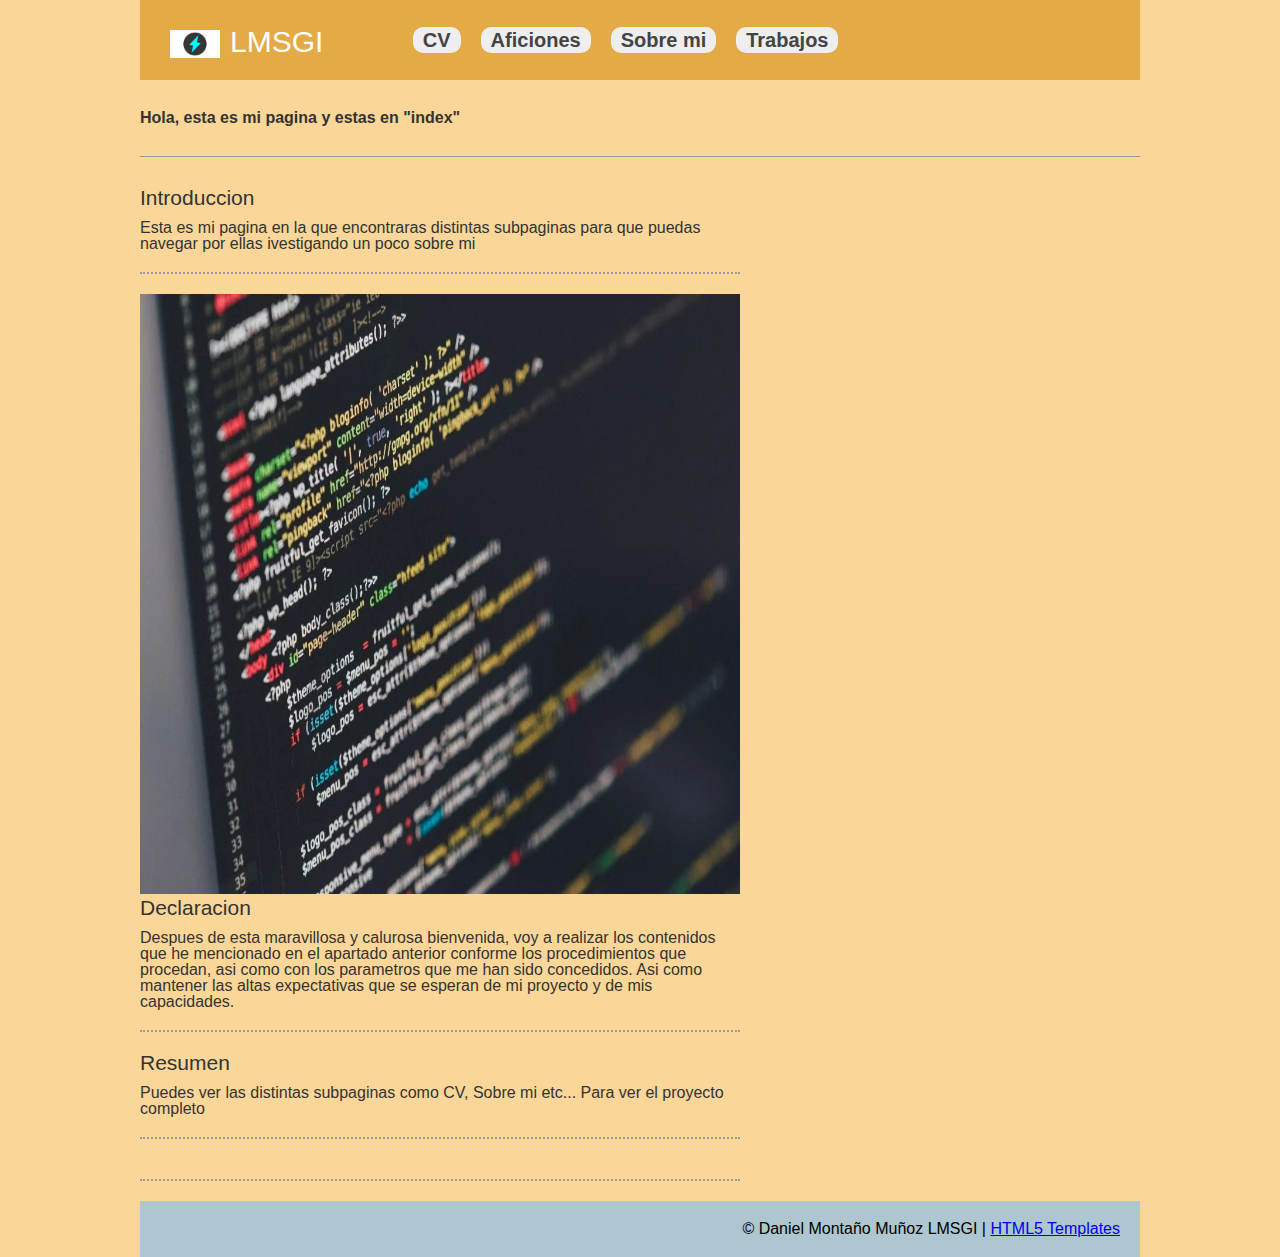
<file: index.html>
<!doctype html>
<html lang="en" class="no-js">
<head>
    <meta charset="utf-8">
    <meta http-equiv="x-ua-compatible" content="ie=edge">
    <meta name="viewport" content="width=device-width, initial-scale=1.0">
    <link rel="canonical" href="https://html5-templates.com/" />
    <title>Responsive HTML5 Page Layout Template</title>
    <meta name="description" content="Simple HTML5 Page layout template with header, footer, sidebar etc.">
    <link rel="stylesheet" href="Estilos/style.css">
    <script src="Scripts/script.js"></script>
</head>

<body>
	<header>
		<div id="logo"><img src="Imagenes/b.jpg">LMSGI</div>
		<nav>  
			<ul>
				<li><a href="HTML/CV.html">CV</a>
				<li><a href="HTML/Aficiones.html">Aficiones</a>
				<li><a href="HTML/Sobremi.html">Sobre mi</a>
				<li><a href="HTML/Trabajos.html">Trabajos</a>
			</ul>
		</nav>
	</header>
	<section>
		<strong>Hola, esta es mi pagina y estas en "index"</strong>
	</section>
	<section id="pageContent">
		<main role="main">
			<article>
				<h2>Introduccion</h2>
				<p>Esta es mi pagina en la que encontraras distintas subpaginas para que puedas navegar por ellas ivestigando un poco sobre mi</p>
			</article>
			<article>
				<img src="../Imagenes/lenguajes.webp" width="600" height="600"></img>
			<article>
				<h2>Declaracion</h2>
				<p>Despues de esta maravillosa y calurosa bienvenida, voy a realizar los contenidos que he mencionado en el apartado anterior conforme los procedimientos que procedan, asi como con los parametros que me han sido concedidos. Asi como mantener las altas expectativas que se esperan de mi proyecto y de mis capacidades.</p>
			</article>
			<article>
				<h2>Resumen</h2>
				<p>Puedes ver las distintas subpaginas como CV, Sobre mi etc... Para ver el proyecto completo</p>
			</article>
		</main>
	</section>
	<footer>
		<p>&copy; Daniel Montaño Muñoz LMSGI | <a href="https://html5-templates.com/" target="_blank" rel="nofollow">HTML5 Templates</a></p>
	</footer>


</body>

</html>
</file>
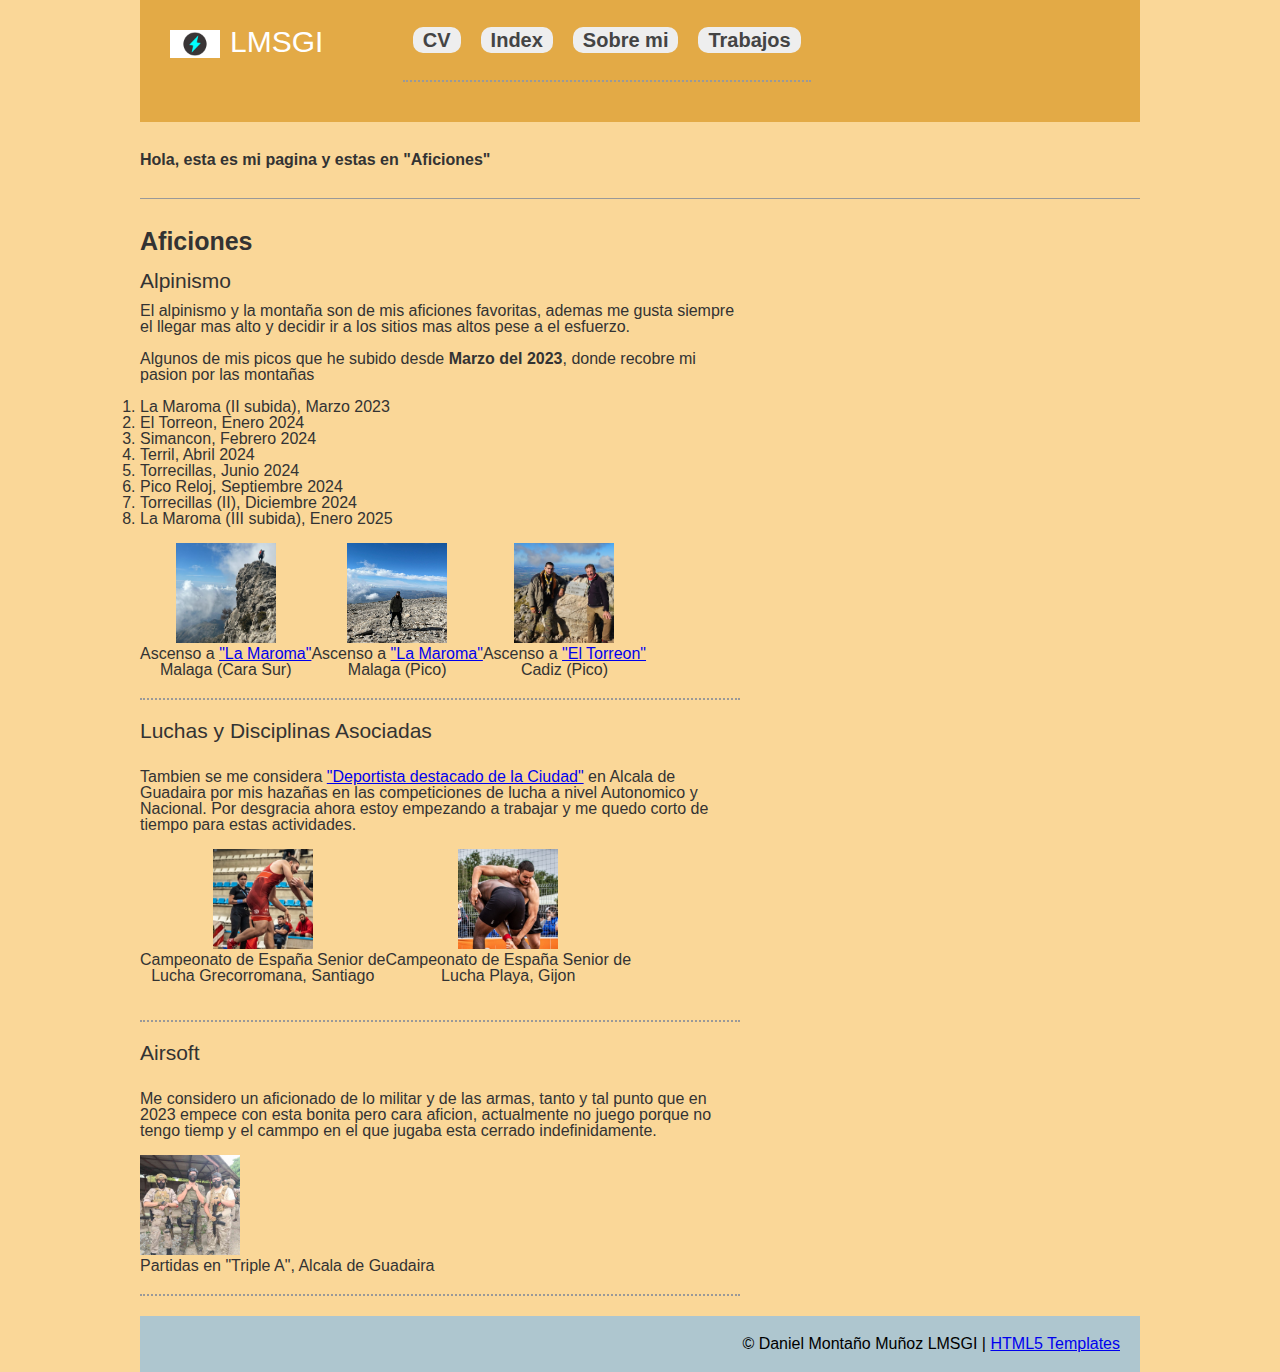
<file: HTML/Aficiones.html>
<!doctype html>
<html lang="en" class="no-js">
<head>
  <meta charset="utf-8">
  <meta http-equiv="x-ua-compatible" content="ie=edge">
  <meta name="viewport" content="width=device-width, initial-scale=1.0">
  <link rel="canonical" href="https://html5-templates.com/" />
  <title>Responsive HTML5 Page Layout Template</title>
  <meta name="description" content="Simple HTML5 Page layout template with header, footer, sidebar etc.">
  <link rel="stylesheet" href="../Estilos/style.css">
  <script src="../Scripts/script.js"></script>
</head>

<body>
<header>
  <div id="logo"><img src="../Imagenes/b.jpg">LMSGI</div>
  <nav>
    <article>
      <ul>
        <li><a href="../HTML/CV.html">CV</a>
        <li><a href="../index.html">Index</a>
        <li><a href="../HTML/Sobremi.html">Sobre mi</a>
        <li><a href="../HTML/Trabajos.html">Trabajos</a>
      </ul>
    </article>
  </nav>
</header>
<section>
  <strong>Hola, esta es mi pagina y estas en "Aficiones"</strong>
</section>
<section id="pageContent">
  <main role="main">
    <h1>Aficiones</h1>
    <br>
    <article>
      <h2>Alpinismo</h2>
      <p>El alpinismo y la montaña son de mis aficiones favoritas, ademas me gusta siempre el llegar mas alto y decidir ir a los sitios mas altos pese a el esfuerzo.</p><br>
      <p>Algunos de mis picos que he subido desde <b>Marzo del 2023</b>, donde recobre mi pasion por las montañas</p><br>
      <ol>
        <li>La Maroma (II subida), Marzo 2023</li>
        <li>El Torreon, Enero 2024</li>
        <li>Simancon, Febrero 2024</li>
        <li>Terril, Abril 2024</li>
        <li>Torrecillas, Junio 2024</li>
        <li>Pico Reloj, Septiembre 2024</li>
        <li>Torrecillas (II), Diciembre 2024</li>
        <li>La Maroma (III subida), Enero 2025</li>
        <br>
      </ol>
      <table>
        <tr align="center">
          <td>
            <img src="../Imagenes/monA.jpg" width="100" height="100" align="center">
            <p> Ascenso a <a href="https://es.wikipedia.org/wiki/La_Maroma">"La Maroma"</a> <br> Malaga (Cara Sur)</p>
          </td>
          <td>
            <img src="../Imagenes/monB.jpg" width="100" height="100" align="center">
            <p> Ascenso a <a href="https://es.wikipedia.org/wiki/La_Maroma">"La Maroma"</a> <br> Malaga (Pico)</p>
          </td>
          <td>
            <img src="../Imagenes/monC.jpg" width="100" height="100" align="center">
            <p> Ascenso a <a href="https://es.wikipedia.org/wiki/El_Torre%C3%B3n_(pico)">"El Torreon"</a> <br> Cadiz (Pico)</p>
          </td>
        </tr>
      </table>
    </article>
    <article>
    <h2>Luchas y Disciplinas Asociadas</h2>
    <br>
    <p>Tambien se me considera <a href="https://www.alcaladeguadaira.es/noticias/8489/el-ayuntamiento-beca-a-86-deportistas-alcalarenos-de-distintas-modalidades-con-60000-euros-como-apoyo-a-sus-carreras-deportivas"> "Deportista destacado de la Ciudad"</a> en Alcala de Guadaira por mis hazañas en las competiciones de lucha a nivel Autonomico y Nacional. Por desgracia ahora estoy empezando a trabajar y me quedo corto de tiempo para estas actividades.</p><br>
    <p></p>
    <table>
      <tr align="center">
        <td>
          <img src="../Imagenes/monD.jpg" width="100" height="100" align="center">
          <p> Campeonato de España Senior de <br> Lucha Grecorromana, Santiago</p>
        </td>
        <td>
          <img src="../Imagenes/monE.jpg" width="100" height="100" align="center">
          <p> Campeonato de España Senior de <br> Lucha Playa, Gijon</p>
        </td>
      </tr>
    </table>
    <br>
    </article>
    <article>
      <h2>Airsoft</h2>
      <br>
      <p>Me considero un aficionado de lo militar y de las armas, tanto y tal punto que en 2023 empece con esta bonita pero cara aficion, actualmente no juego porque no tengo tiemp y el cammpo en el que jugaba esta cerrado indefinidamente.</p><br>
      <img src="../Imagenes/monF.jpg" width="100" height="100">
      <p> Partidas en "Triple A", Alcala de Guadaira</p>
    </article>
  </main>
</section>
<footer>
  <p>&copy; Daniel Montaño Muñoz LMSGI | <a href="https://html5-templates.com/" target="_blank" rel="nofollow">HTML5 Templates</a></p>
</footer>


</body>

</html>
</file>
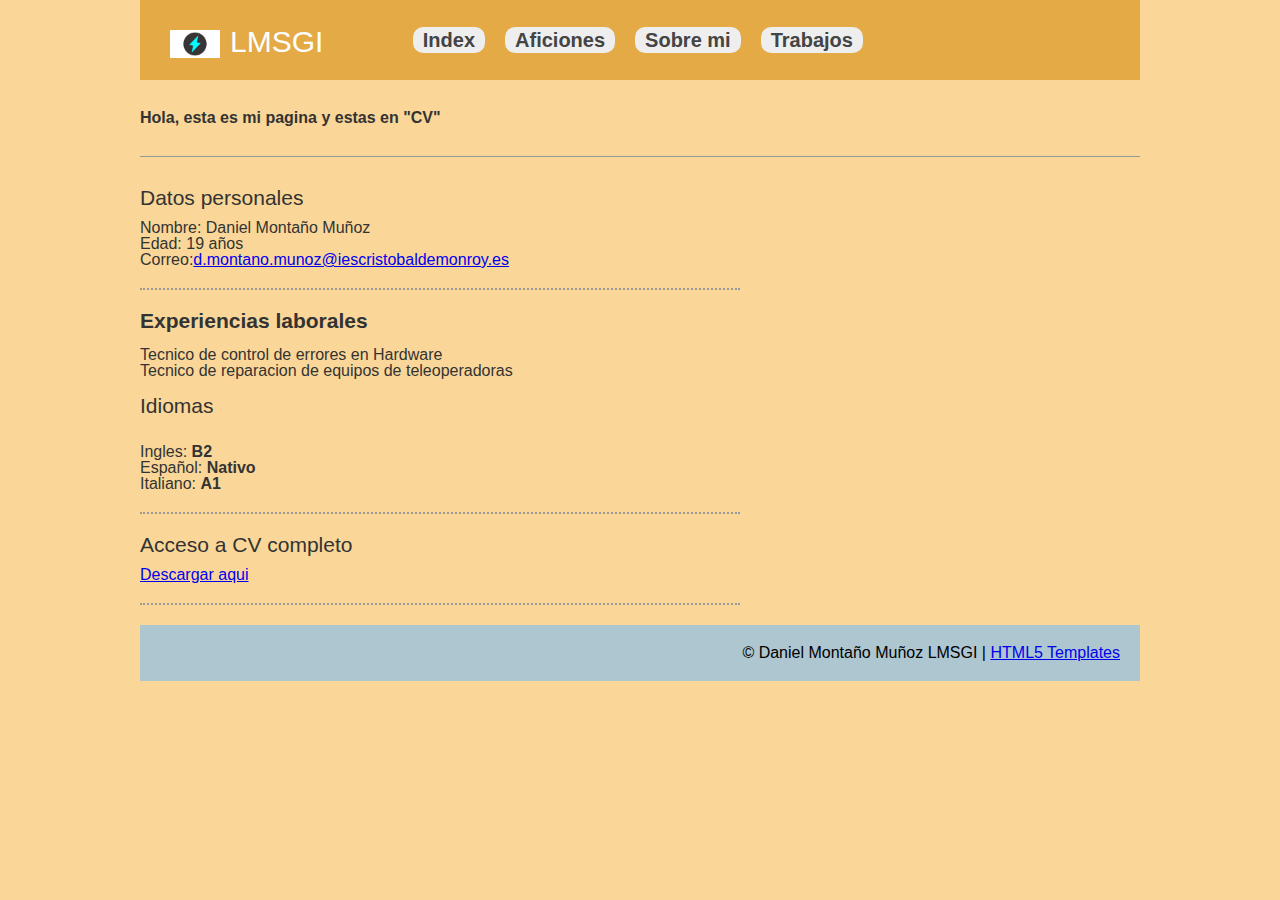
<file: HTML/CV.html>
<!doctype html>
<html lang="en" class="no-js">
<head>
    <meta charset="utf-8">
    <meta http-equiv="x-ua-compatible" content="ie=edge">
    <meta name="viewport" content="width=device-width, initial-scale=1.0">
    <link rel="canonical" href="https://html5-templates.com/" />
    <title>Responsive HTML5 Page Layout Template</title>
    <meta name="description" content="Simple HTML5 Page layout template with header, footer, sidebar etc.">
    <link rel="stylesheet" href="../Estilos/style.css">
    <script src="../Scripts/script.js"></script>
</head>

<body>
<header>
    <div id="logo"><img src="../Imagenes/b.jpg">LMSGI</div>
    <nav>
        <ul>
            <li><a href="../index.html">Index</a>
            <li><a href="../HTML/Aficiones.html">Aficiones</a>
            <li><a href="../HTML/Sobremi.html">Sobre mi</a>
            <li><a href="../HTML/Trabajos.html">Trabajos</a>
        </ul>
    </nav>
</header>
<section>
    <strong>Hola, esta es mi pagina y estas en "CV"</strong>
</section>
<section id="pageContent">
    <main role="main">
        <article>
            <h2>Datos personales</h2>
            <p>Nombre: Daniel Montaño Muñoz</p>
            <p>Edad: 19 años</p>
            <p>Correo:<a href="https://mail.google.com/mail/u/0/#inbox?compose=DmwnWrRtsfprWFrnwwJqbKhXLQVnnLjdFvBXdTBRtMNDlshMgVmRcRQKbPBZHZVqVjtKwPqpSPhq">d.montano.munoz@iescristobaldemonroy.es</a></p>
        </article>
                <h2>Experiencias laborales</h2>
                <br>
                <p>Tecnico de control de errores en Hardware</p>
                <p>Tecnico de reparacion de equipos de teleoperadoras</p>
                <br>
            </article>
            <article>
                <h2>Idiomas</h2>
                <br>
                <p>Ingles: <b>B2</b></p>
                <p>Español: <b>Nativo</b></p>
                <p>Italiano: <b>A1</b></p>
            </article>
            <article>
                <h2>Acceso a CV completo</h2>
                <a href="../Imagenes/Descargas/DanielMontañoMuñozCV.pdf" download="CVDMM.pdf">Descargar aqui</a>
            </article>
    </main>
</section>
<footer>
    <p>&copy; Daniel Montaño Muñoz LMSGI | <a href="https://html5-templates.com/" target="_blank" rel="nofollow">HTML5 Templates</a></p>
</footer>


</body>

</html>
</file>
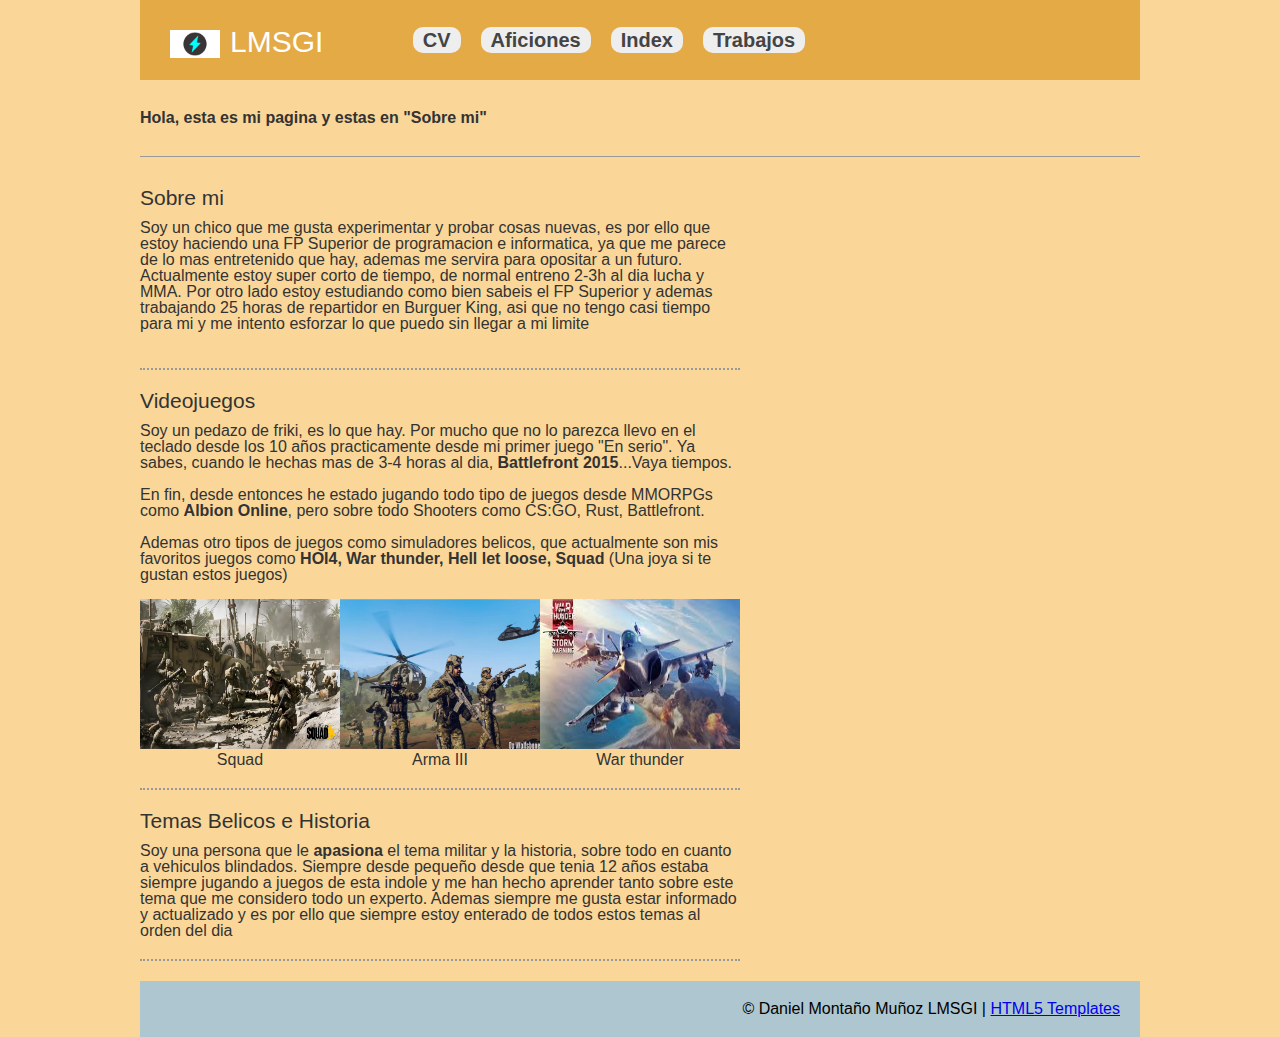
<file: HTML/Sobremi.html>
<!doctype html>
<html lang="en" class="no-js">
<head>
  <meta charset="utf-8">
  <meta http-equiv="x-ua-compatible" content="ie=edge">
  <meta name="viewport" content="width=device-width, initial-scale=1.0">
  <link rel="canonical" href="https://html5-templates.com/" />
  <title>Responsive HTML5 Page Layout Template</title>
  <meta name="description" content="Simple HTML5 Page layout template with header, footer, sidebar etc.">
  <link rel="stylesheet" href="../Estilos/style.css">
  <script src="../Scripts/script.js"></script>
</head>

<body>
<header>
  <div id="logo"><img src="../Imagenes/b.jpg">LMSGI</div>
  <nav>
    <ul>
      <li><a href="../HTML/CV.html">CV</a>
      <li><a href="../HTML/Aficiones.html">Aficiones</a>
      <li><a href="../index.html">Index</a>
      <li><a href="../HTML/Trabajos.html">Trabajos</a>
    </ul>
  </nav>
</header>
<section>
  <strong>Hola, esta es mi pagina y estas en "Sobre mi"</strong>
</section>
<section id="pageContent">
  <main role="main">
    <article>
      <h2>Sobre mi</h2>
      <p>Soy un chico que me gusta experimentar y probar cosas nuevas, es por ello que estoy haciendo una FP Superior de programacion e informatica, ya que me parece de lo mas entretenido que hay, ademas me servira para opositar a un futuro. Actualmente estoy super corto de tiempo, de normal entreno 2-3h al dia lucha y MMA. Por otro lado estoy estudiando como bien sabeis el FP Superior y ademas trabajando 25 horas de repartidor en Burguer King, asi que no tengo casi tiempo para mi y me intento esforzar lo que puedo sin llegar a mi limite</p>
      <br>
    </article>
    <article>
      <h2>Videojuegos</h2>
      <p>Soy un pedazo de friki, es lo que hay. Por mucho que no lo parezca llevo en el teclado desde los 10 años practicamente desde mi primer juego "En serio". Ya sabes, cuando le hechas mas de 3-4 horas al dia, <b>Battlefront 2015</b>...Vaya tiempos.</p><br>
      <p>En fin, desde entonces he estado jugando todo tipo de juegos desde MMORPGs como <b>Albion Online</b>, pero sobre todo Shooters como CS:GO, Rust, Battlefront.</p><br>
      <p>Ademas otro tipos de juegos como simuladores belicos, que actualmente son mis favoritos juegos como <b>HOI4, War thunder, Hell let loose, Squad</b> (Una joya si te gustan estos juegos)</p><br>
      <table>
        <tr>
          <td>
            <img onmouseover="pillin(this)" src="../Imagenes/squad.png" width="200" height="150">
            <p align="center">Squad</p>
          </td>
          <td>
            <img src="../Imagenes/arma.jpg" width="200" height="150">
            <p align="center">Arma III</p>
          </td>
          <td>
            <img src="../Imagenes/warthunder.png" width="200" height="150">
            <p align="center">War thunder</p>
          </td>
        </tr>
      </table>
    </article>
    <article>
      <h2>Temas Belicos e Historia</h2>
      <p>Soy una persona que le <b>apasiona</b> el tema militar y la historia, sobre todo en cuanto a vehiculos blindados. Siempre desde pequeño desde que tenia 12 años estaba siempre jugando a juegos de esta indole y me han hecho aprender tanto sobre este tema que me considero todo un experto. Ademas siempre me gusta estar informado y actualizado y es por ello que siempre estoy enterado de todos estos temas al orden del dia</p>

    </article>
  </main>
</section>
<footer>
  <p>&copy; Daniel Montaño Muñoz LMSGI | <a href="https://html5-templates.com/" target="_blank" rel="nofollow">HTML5 Templates</a></p>
</footer>


</body>

</html>
</file>
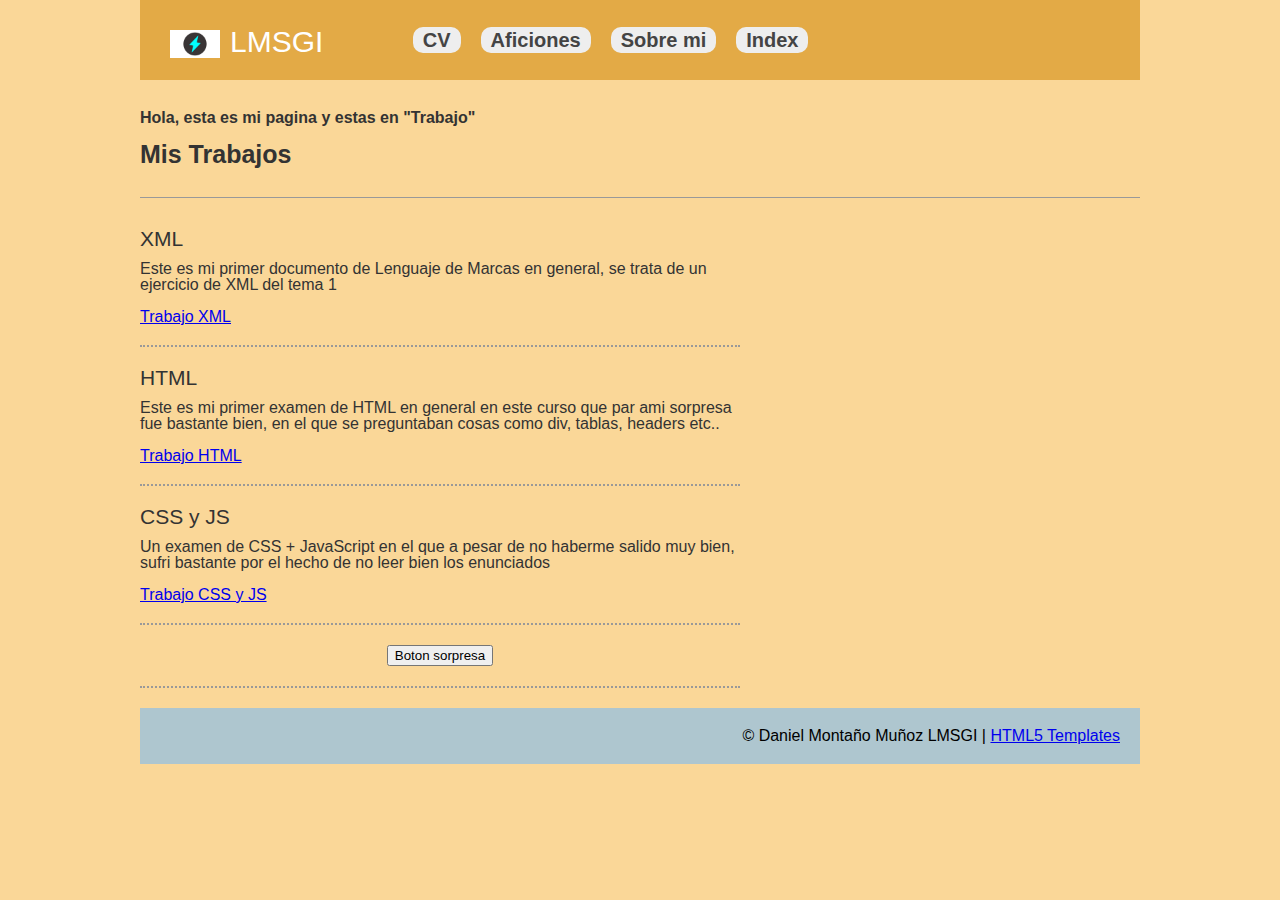
<file: HTML/Trabajos.html>
<!doctype html>
<html lang="en" class="no-js">
<head>
  <meta charset="utf-8">
  <meta http-equiv="x-ua-compatible" content="ie=edge">
  <meta name="viewport" content="width=device-width, initial-scale=1.0">
  <link rel="canonical" href="https://html5-templates.com/" />
  <title>Responsive HTML5 Page Layout Template</title>
  <meta name="description" content="Simple HTML5 Page layout template with header, footer, sidebar etc.">
  <link rel="stylesheet" href="../Estilos/style.css">
  <script src="../Scripts/script.js"></script>
</head>

<body>
<header>
  <div id="logo"><img src="../Imagenes/b.jpg">LMSGI</div>
  <nav>
    <ul>
      <li><a href="../HTML/CV.html">CV</a>
      <li><a href="../HTML/Aficiones.html">Aficiones</a>
      <li><a href="../HTML/Sobremi.html">Sobre mi</a>
      <li><a href="../index.html">Index</a>
    </ul>
  </nav>
</header>
<section>
  <strong>Hola, esta es mi pagina y estas en "Trabajo"</strong>
  <br><br>
  <h1>Mis Trabajos</h1>
</section>
<section id="pageContent">
  <main role="main">
    <article>
      <h2>XML</h2>
      <p>Este es mi primer documento de Lenguaje de Marcas en general, se trata de un ejercicio de XML del tema 1</p><br>
      <a href="../Imagenes/Descargas/DMMEmpresa1.xml" download="XML.xml">Trabajo XML</a>
    </article>
    <article>
      <h2>HTML</h2>
      <p>Este es mi primer examen de HTML en general en este curso que par ami sorpresa fue bastante bien, en el que se preguntaban cosas como div, tablas, headers etc..</p><br>
      <a href="../Imagenes/Descargas/DMMHTML.zip" download="HTML.zip">Trabajo HTML</a>
    </article>
    <article>
      <h2>CSS y JS</h2>
      <p>Un examen de CSS + JavaScript en el que a pesar de no haberme salido muy bien, sufri bastante por el hecho de no leer bien los enunciados</p><br>
      <a href="../Imagenes/Descargas/DMMCSS.rar" download="CSS.rar">Trabajo CSS y JS</a>
    </article>
    <article align="center">
      <button onclick="sorpresa(this)">Boton sorpresa</button>
    </article>
    <div id="a">
    </div>
  </main>
</section>
<footer>
  <p>&copy; Daniel Montaño Muñoz LMSGI | <a href="https://html5-templates.com/" target="_blank" rel="nofollow">HTML5 Templates</a></p>
</footer>


</body>

</html>
</file>
<file: Estilos/style.css>
html,body,div,span,object,iframe,h1,h2,h3,h4,h5,h6,p,blockquote,pre,abbr,address,cite,code,del,dfn,em,img,ins,kbd,q,samp,small,strong,sub,sup,var,b,i,dl,dt,dd,ol,ul,li,fieldset,form,label,legend,table,caption,tbody,tfoot,thead,tr,th,td,article,aside,canvas,details,figcaption,figure,footer,header,hgroup,menu,nav,section,summary,time,mark,audio,video{margin:0;padding:0;border:0;outline:0;font-size:100%;vertical-align:baseline;background:transparent}
body{line-height:1; font-family: arial;}
h1{font-size: 25px;}h2{font-size: 21px;}h3{font-size: 18px;}h4{font-size: 16px;}
article,aside,details,figcaption,figure,footer,header,hgroup,menu,nav,section{display:block}
nav ul{list-style:none}
blockquote,q{quotes:none}
blockquote:before,blockquote:after,q:before,q:after{content:none}
a{margin:0;padding:0;font-size:100%;vertical-align:baseline;background:transparent}
ins{background-color:#ff9;color:#000;text-decoration:none}
mark{background-color:#ff9;color:#000;font-style:italic;font-weight:bold}
del{text-decoration:line-through}
abbr[title],dfn[title]{border-bottom:1px dotted;cursor:help}
table{border-collapse:collapse;border-spacing:0}
hr{display:block;height:1px;border:0;border-top:1px solid #ccc;margin:1em 0;padding:0}
input,select{vertical-align:middle}

body,html {
	background-color: #fad798;
}
header {
    background: #e3aa46;
    padding: 20px 30px;
    max-width: 940px;
    margin: auto;
}
nav {
    display: inline-block;
}
nav ul li a {
    background: #EEE;
    padding: 2px 10px;
    font-size: 20px;
    text-decoration: none;
    font-weight: bold;
    color: #444;
    border-radius: 10px;
}
nav ul li a:hover {
	background: #FFF;
}
nav ul li {
    display: inline-block;
    margin: 10px;
}
nav ul {
    list-style: none;
}
#pageContent {
    max-width: 1000px;
    margin: auto;
    border: none;
}
main {
	float: left;
	width: 60%;
}
aside {
	float: right;
	width: 30%;
}
article {
    border-bottom: 2px dotted #999;
    padding-bottom: 20px;
    margin-bottom: 20px;
}
article h2 {
    font-weight: normal;
    margin-bottom: 12px;
}
article p {
	
}
main section {
	
}
footer {
	background: #AEC6CF;
	max-width: 1000px;
	margin: auto;
	clear: both;
	text-align: right;
}
footer p {
	padding: 20px;
}
address {
    padding: 10px 20px 30px 10px;
}
aside > div {
	margin: 10px auto;
	background: #AEC6CF;
	min-height: 100px;
}
#logo {
    display: inline-block;
    vertical-align: middle;
    font-size: 30px;
    margin-right: 75px;
    color: #FFF;
}
#logo img {
    width: 50px;
    vertical-align: middle;
    margin-right: 10px;
}
body > section {
    max-width: 1000px;
    margin: auto;
    padding: 30px 0px;
    border-bottom: 1px solid #999;
    color: #333;
}

@media screen and (max-width: 1000px) {
	body > section {
		padding: 30px 20px;
	}
}
@media screen and (max-width: 600px) {
	main {
		float: none;
		width: 100%;
	}
	aside {
		float: none;
		width: 100%;
	}

}
</file>
